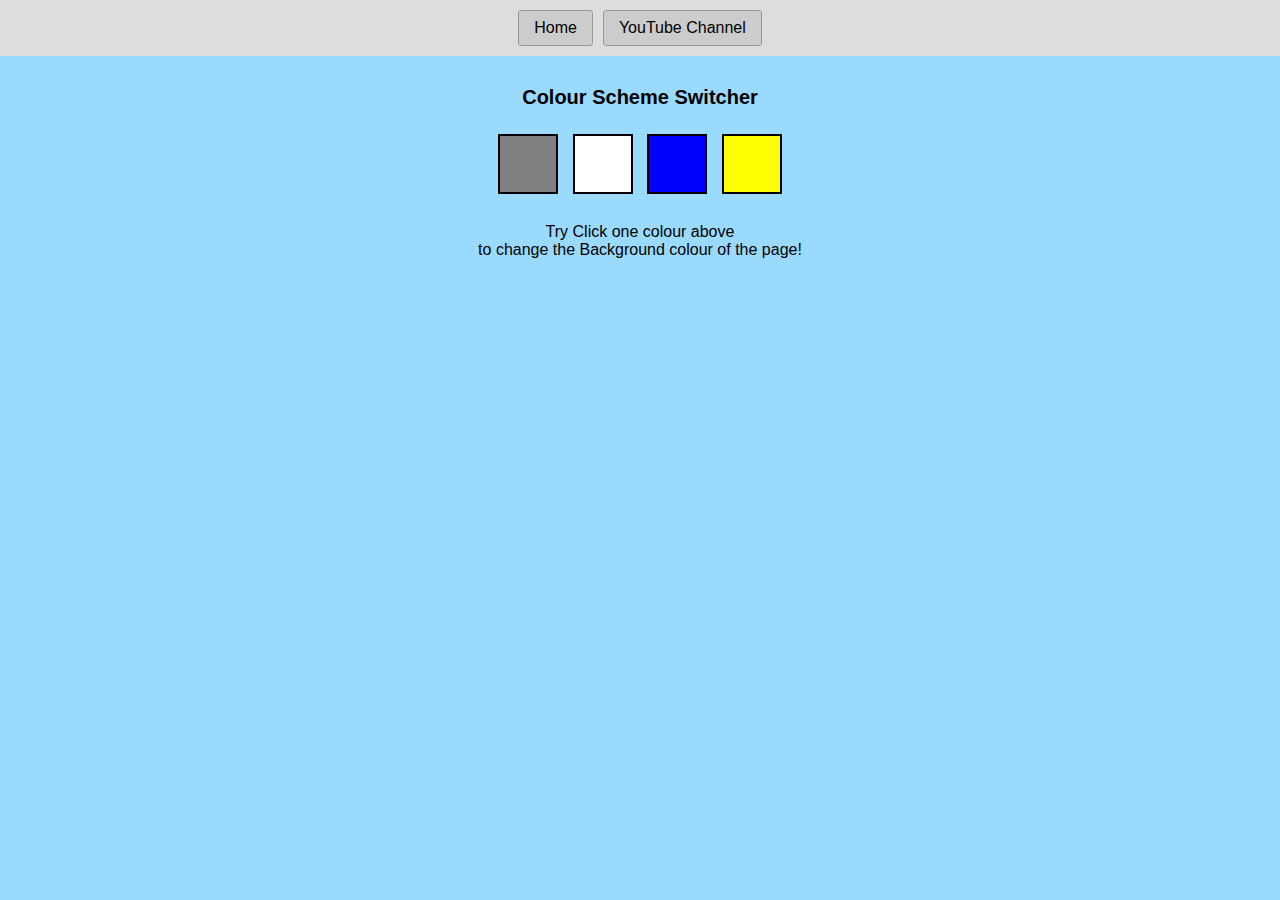
<file: index.html>
<!DOCTYPE html>
<html lang="en">
<head>
  <meta charset="UTF-8">
  <meta http-equiv="X-UA-Compatible" content="IE=edge">
  <meta name="viewport" content="width=device-width, initial-scale=1.0">
  <link rel="stylesheet" href="style.css">
  <title>JS Background Colour Switcher</title>
</head>
<body>

  <!-- Nav Bar -->
  <nav>
    <a href="#" aria-current="page">Home</a>
    <a target="_blank" href="#">YouTube Channel</a>
  </nav>

  <!-- Main -->
  <div class="canvas">
    <h1>Colour Scheme Switcher</h1>
    <span class="button" id="gray"></span>
    <span class="button" id="white"></span>
    <span class="button" id="blue"></span>
    <span class="button" id="yellow"></span>

    <h2>
      Try Click one colour above  
      <span>to change the Background colour of the page!</span>
    </h2>
  </div>

  <script src="script.js"></script>
</body>
</html>
</file>
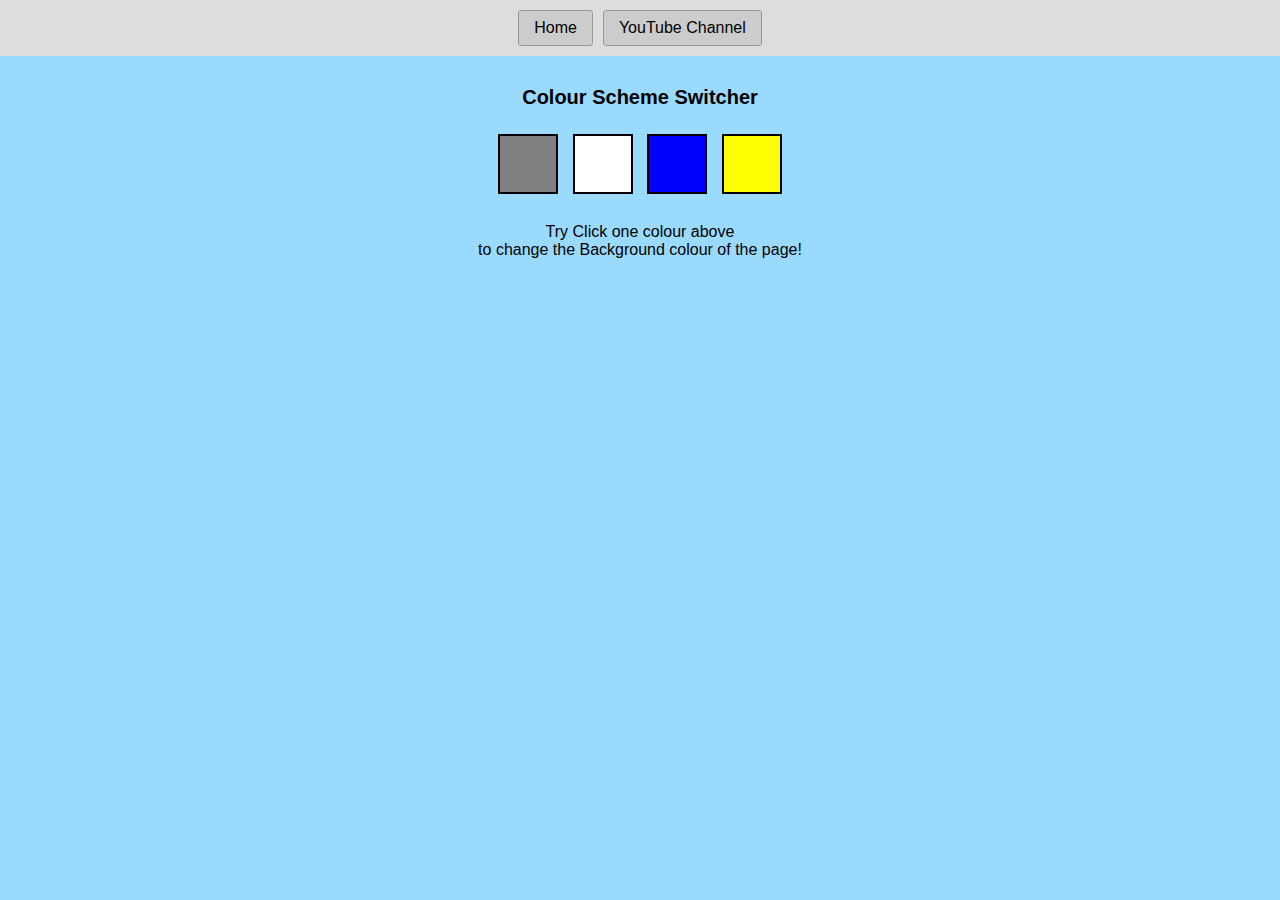
<file: inner.html>
<!DOCTYPE html>
<html lang="en">
<head>
  <meta charset="UTF-8">
  <meta http-equiv="X-UA-Compatible" content="IE=edge">
  <meta name="viewport" content="width=device-width, initial-scale=1.0">
  <link rel="stylesheet" href="style.css">
  <link rel="stylesheet" href="../style.css">
  <title>JS Background Colour Switcher</title>
</head>
<body>

<!-- Nav Bar -->

  <nav>
    <a href="" aria-current="page">Home</a>
    <a target="_blank" href="">YouTube Channel</a>
  </nav>


<!-- Main -->
  <div class="canvas">

  <h1>Colour Scheme Switcher</h1>
  <span class="button" id="gray"></span>
  <span class="button" id="white"></span>
  <span class="button" id="blue"></span>
  <span class="button" id="yellow"></span>

  <h2>
    Try Click one colour above  
    <span>to change the Background colour of the page!</span>
  </h2>

  </div>

<script src="inner.js"></script>


<script type="text/javascript">
    (function (l) {
      if (l.search[1] === "/") {
        var decoded = l.search
          .slice(1)
          .split("&")
          .map(function (s) {
            return s.replace(/~and~/g, "&");
          })
          .join("?");
        window.history.replaceState(
          null,
          null,
          l.pathname.slice(0, -1) + decoded + l.hash
        );
      }
    })(window.location);
  </script>
</body>
</html>
</file>
<file: style.css>
/* Reset default styles */
* {
  margin: 0;
  padding: 0;
  box-sizing: border-box;
}

body {
  font-family: Arial, sans-serif;
  text-align: center;
  background-color: #f2f2f2;
  color: black;
  transition: background-color 0.3s, color 0.3s;
  -webkit-transition: background-color 0.3s, color 0.3s;
  -moz-transition: background-color 0.3s, color 0.3s;
  -ms-transition: background-color 0.3s, color 0.3s;
  -o-transition: background-color 0.3s, color 0.3s;
}

/* Navigation bar */
nav {
  background-color: #ddd;
  padding: 10px;
  display: flex;
  justify-content: center;
  gap: 10px;
}

nav a {
  text-decoration: none;
  color: black;
  background-color: #ccc;
  padding: 8px 15px;
  border: 1px solid #999;
  border-radius: 3px;
}

nav a:hover {
  background-color: #bbb;
}

/* Main container */
.canvas {
  margin-top: 30px;
}

.canvas h1 {
  font-size: 20px;
  font-weight: bold;
  margin-bottom: 20px;
}

/* Color buttons */
.button {
  width: 60px;
  height: 60px;
  display: inline-block;
  margin: 5px;
  border: 2px solid black;
  cursor: pointer;
}

/* Specific Button Colors */
#gray   { background-color: gray; }
#white  { background-color: white; }
#blue   { background-color: #0000ff; }
#yellow { background-color: yellow; }

/* Specific colors
#gray {
  background-color: gray;
}

#white {
  background-color: white;
}

#blue {
  background-color: blue;
}

#yellow {
  background-color: yellow;
} */

/* Instruction text */
.canvas h2 {
  font-size: 16px;
  margin-top: 20px;
  font-weight: normal;
}

.canvas h2 span {
  display: block;
}
</file>
